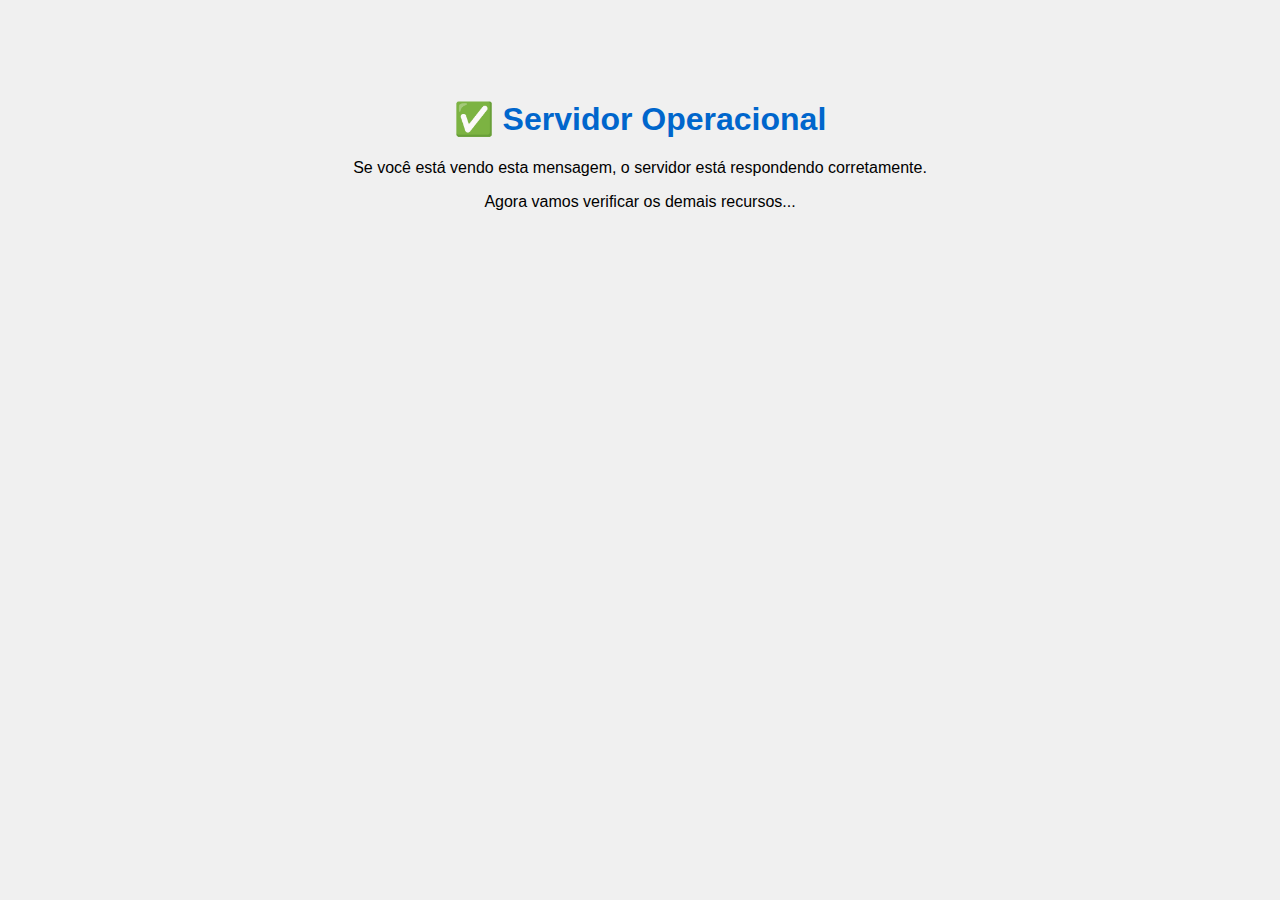
<file: index.html>
<!DOCTYPE html>
<html>
<head>
    <title>Teste de Conexão</title>
    <style>
        body {
            font-family: Arial, sans-serif;
            text-align: center;
            margin-top: 100px;
            background-color: #f0f0f0;
        }
        h1 {
            color: #0066cc;
        }
    </style>
</head>
<body>
    <h1>✅ Servidor Operacional</h1>
    <p>Se você está vendo esta mensagem, o servidor está respondendo corretamente.</p>
    <p>Agora vamos verificar os demais recursos...</p>
</body>
</html>
</file>
